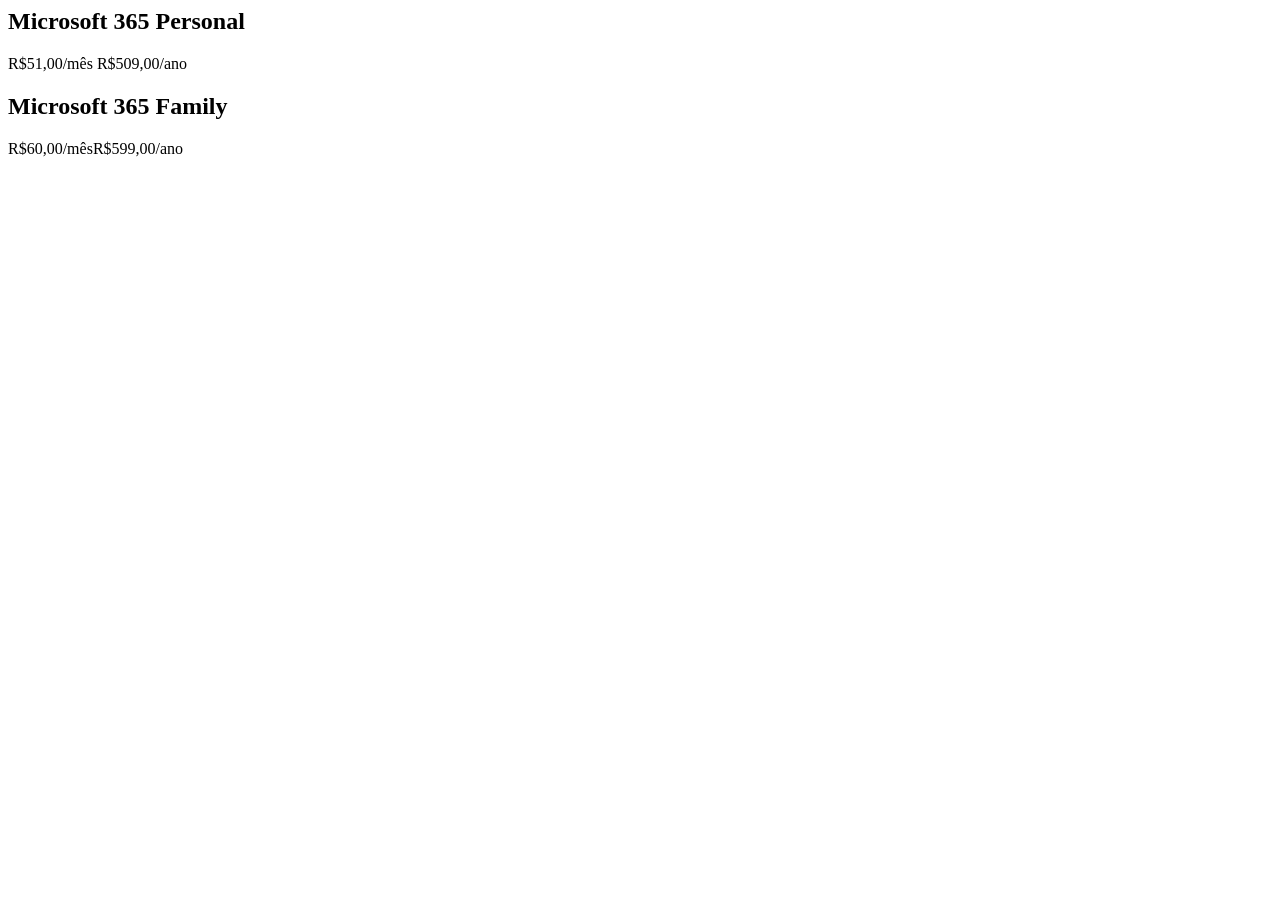
<file: tests/e2e/fixtures/fontes/microsoft365.html>
<html><body><div><h2>Microsoft 365 Personal</h2><span>R$51,00/mês</span> <span>R$509,00/ano</span></div><div><h2>Microsoft 365 Family</h2><span>R$60,00/mês</span><span>R$599,00/ano</span></div></body></html>
</file>
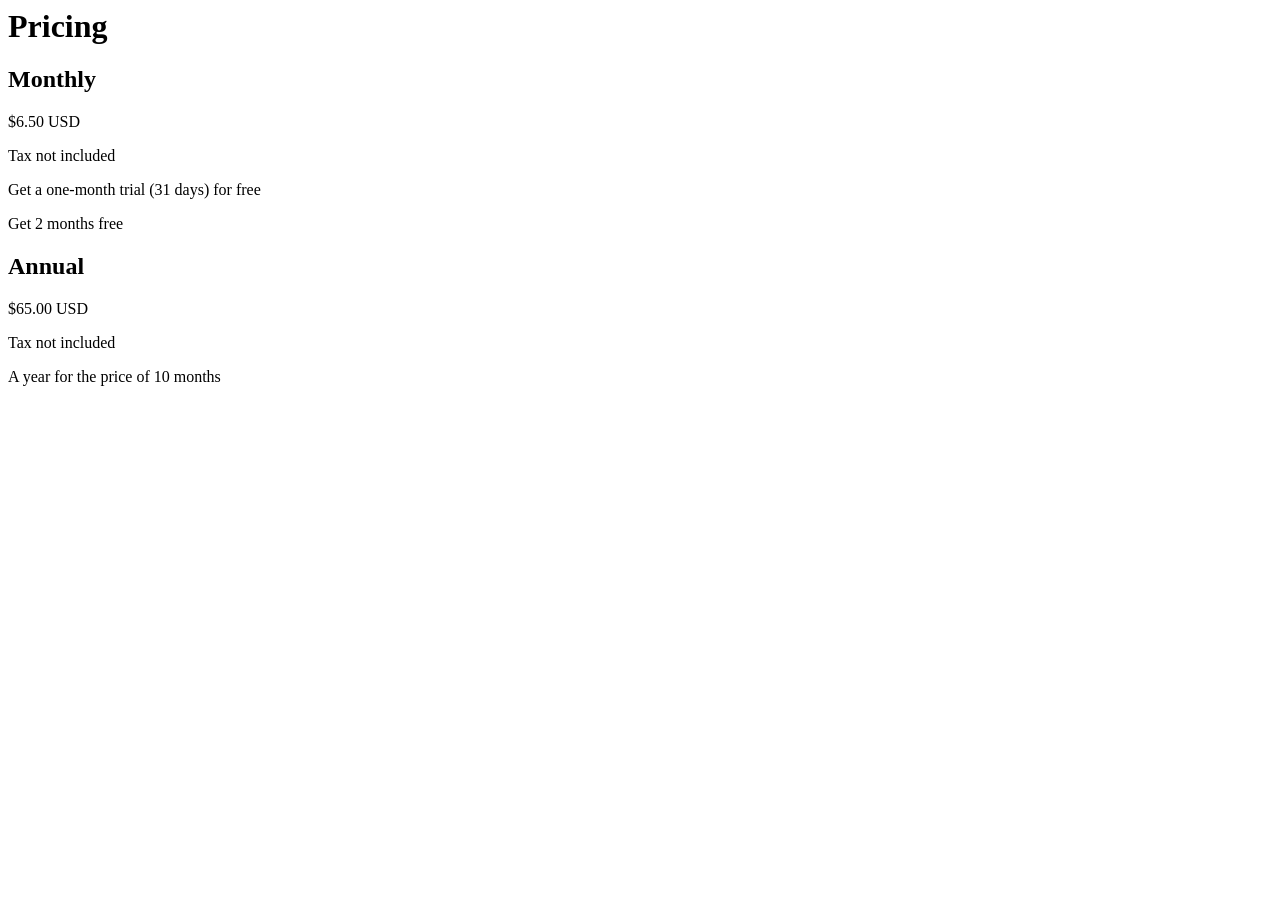
<file: tests/e2e/fixtures/fontes/nabucasa.html>
<html><head><title>Pricing</title><script>var x="$1.00";</script><style>.a{}</style></head><body>
<h1>Pricing</h1><div class="card"><h2>Monthly</h2><div class="price"><span>$6.50</span> <span>USD</span></div><p>Tax not included</p><p>Get a one-month trial (31 days) for free</p></div>
<div class="card"><span class="badge">Get 2 months free</span><h2>Annual</h2><div class="price"><span>$65.00</span>&nbsp;<span>USD</span></div><p>Tax not included</p><p>A year for the price of 10 months</p></div></body></html>
</file>
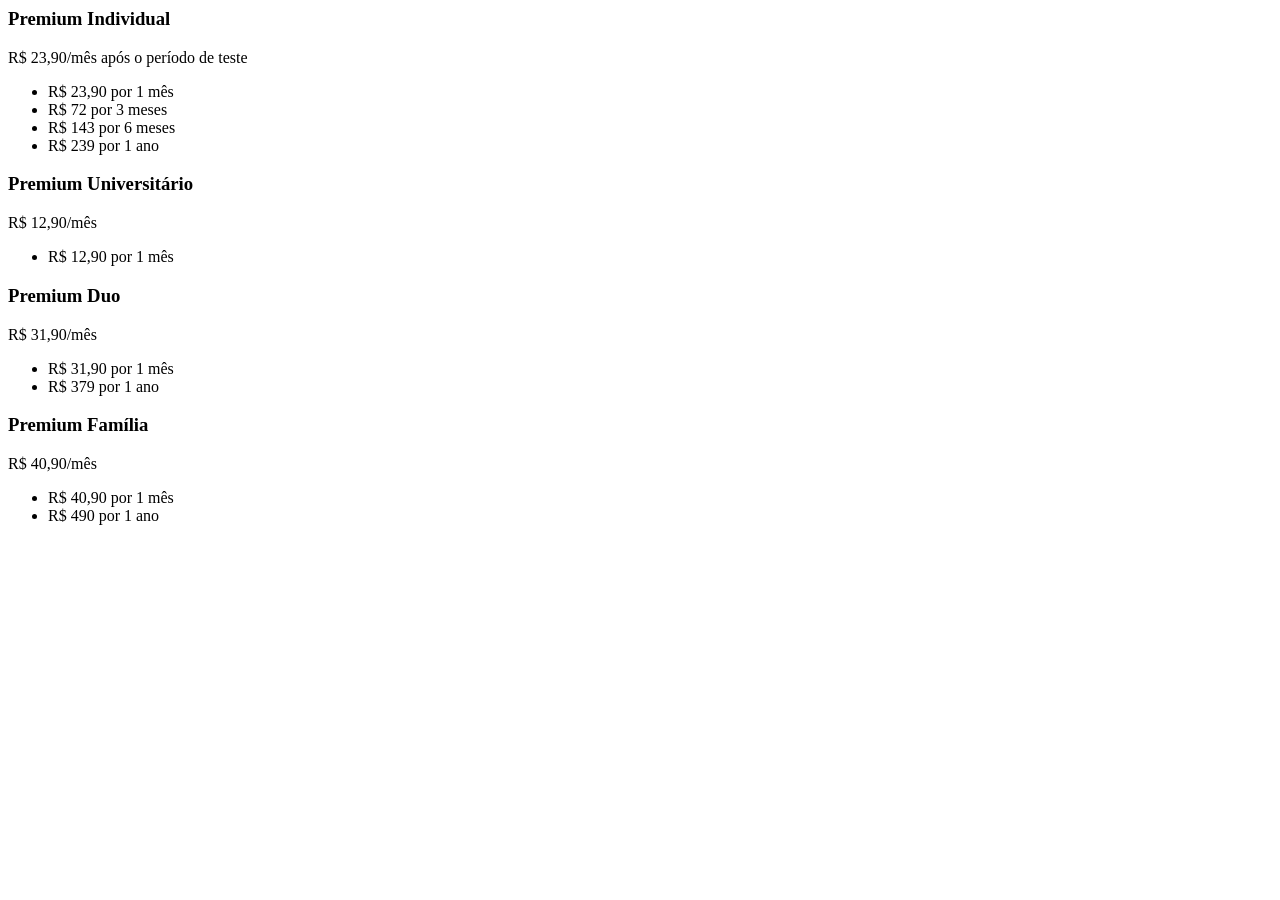
<file: tests/e2e/fixtures/fontes/spotify.html>
<html><body><section><h3>Premium Individual</h3><p>R$&nbsp;23,90/mês após o período de teste</p><ul><li>R$ 23,90 por 1 mês</li><li>R$ 72 por 3 meses</li><li>R$ 143 por 6 meses</li><li>R$ 239 por 1 ano</li></ul></section>
<section><h3>Premium Universitário</h3><p>R$ 12,90/mês</p><ul><li>R$ 12,90 por 1 mês</li></ul></section>
<section><h3>Premium Duo</h3><p>R$ 31,90/mês</p><ul><li>R$ 31,90 por 1 mês</li><li>R$ 379 por 1 ano</li></ul></section>
<section><h3>Premium Família</h3><p>R$ 40,90/mês</p><ul><li>R$ 40,90 por 1 mês</li><li>R$ 490 por 1 ano</li></ul></section></body></html>
</file>
